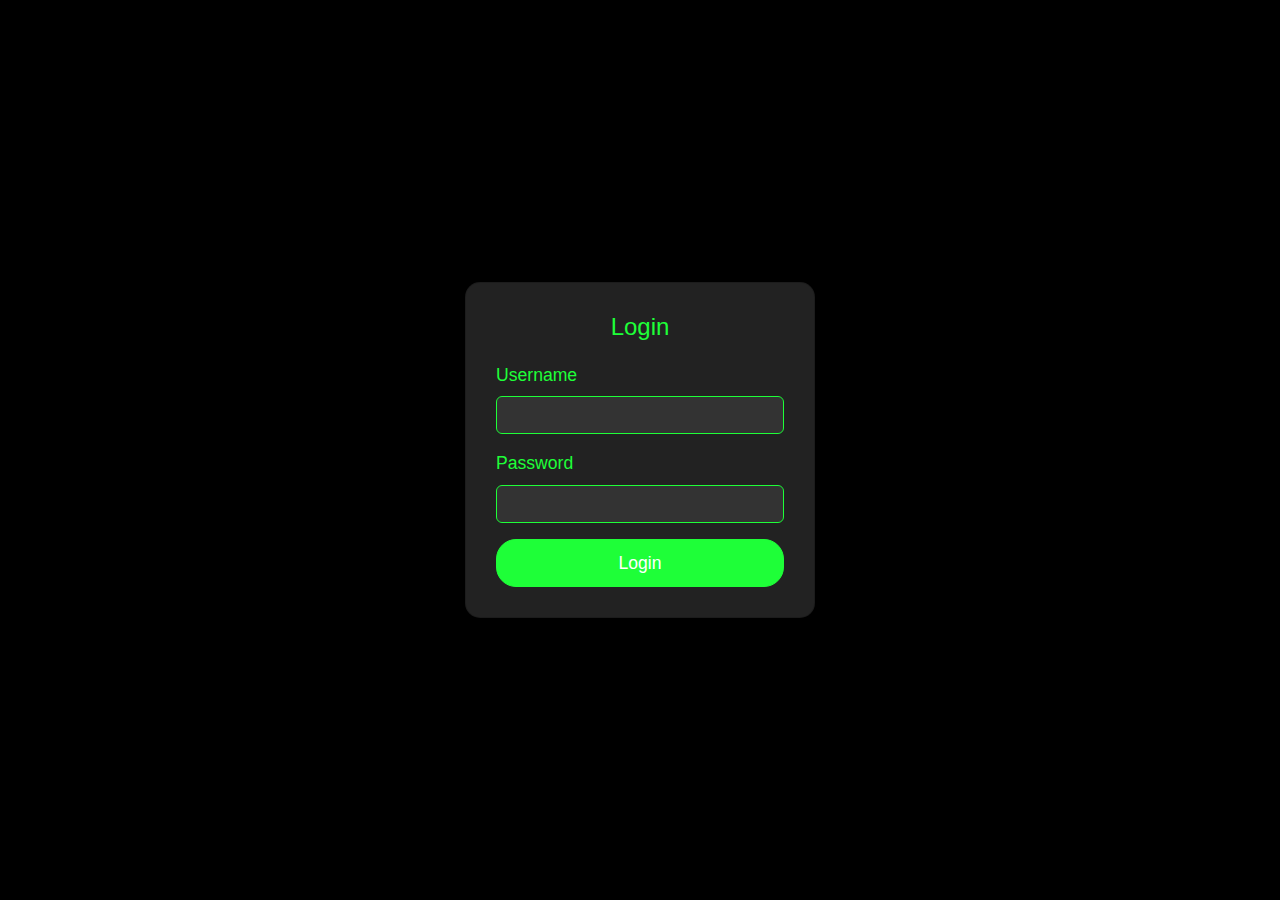
<file: adminlog.html>
<!DOCTYPE html>
<html lang="en">
<head>
    <meta charset="UTF-8">
    <meta name="viewport" content="width=device-width, initial-scale=1.0">
    <title>Login Form</title>
    <link rel="stylesheet" href="https://cdnjs.cloudflare.com/ajax/libs/bootstrap/5.3.0-alpha1/css/bootstrap.min.css">
    <style>
        body {
            background-color: black;
            color: #1eff38;
            font-family: Arial, sans-serif;
        }
        .card {
            background-color: #222;
            border-radius: 15px;
            padding: 30px;
            box-shadow: 0 4px 20px rgba(0, 0, 0, 0.7);
            width: 350px;
            margin: auto;
        }
        .card-title {
            font-size: 1.5rem;
            text-align: center;
            margin-bottom: 20px;
            color: #1eff38;
        }
        .form-label {
            color: #1eff38;
            font-size: 1.1rem;
        }
        .form-control {
            background-color: #333;
            border: 1px solid #1eff38;
            color: #fff;
        }
        .form-control:focus {
            border-color: #1eff38;
            box-shadow: 0 0 10px rgba(30, 255, 56, 0.7);
        }
        .btn-primary {
            background-color: #1eff38;
            border-color: #1eff38;
            border-radius: 20px;
            padding: 10px 20px;
            font-size: 1.1rem;
        }
        .btn-primary:hover {
            background-color: #16e531;
            border-color: #16e531;
        }
        .btn-primary:focus {
            box-shadow: 0 0 10px rgba(30, 255, 56, 0.7);
        }
    </style>
</head>
<body>
    <div class="container">
        <div class="row justify-content-center align-items-center" style="height: 100vh;">
            <div class="col-12">
                <div class="card">
                    <h5 class="card-title">Login</h5>
                    <form id="loginForm">
                        <div class="mb-3">
                            <label for="username" class="form-label">Username</label>
                            <input type="text" class="form-control" id="username" required>
                        </div>
                        <div class="mb-3">
                            <label for="password" class="form-label">Password</label>
                            <input type="password" class="form-control" id="password" required>
                        </div>
                        <input type="button" class="btn btn-primary w-100" onclick="goOrders()" value="Login"></input>
                    </form>
                </div>
            </div>
        </div>
    </div>
    
    <script src="app.js"></script>
    <script src="https://cdnjs.cloudflare.com/ajax/libs/bootstrap/5.3.0-alpha1/js/bootstrap.bundle.min.js"></script>
</body>
</html>
</file>
